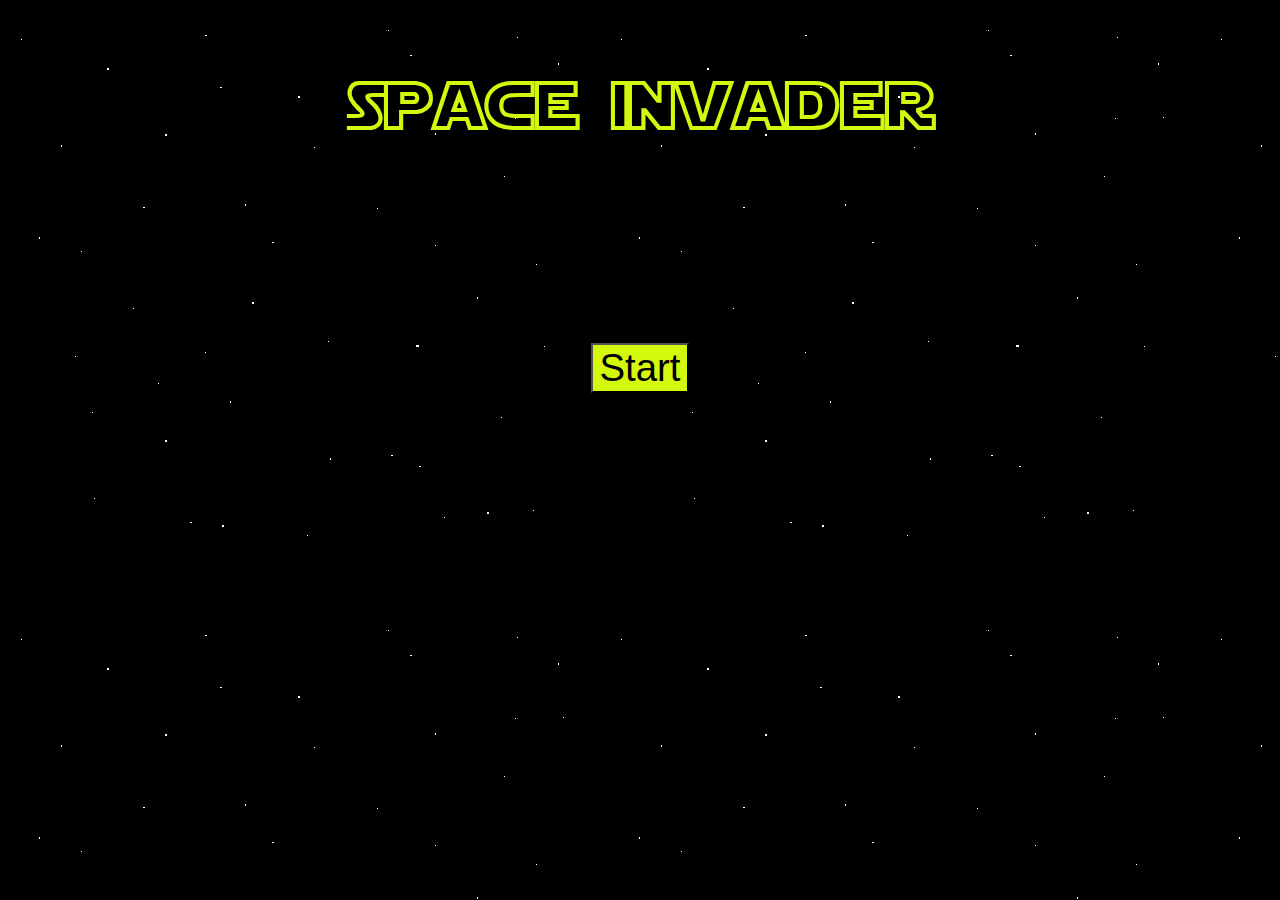
<file: index.html>
<!DOCTYPE html>
<html lang="en">
<head>
    <meta charset="UTF-8">
    <meta name="viewport" content="width=device-width, initial-scale=1.0">
    <title>Space Invader</title>
    <style>
    body{ background-image:url("assets/space.png") ;

        }
    @font-face { font-family:Starjhol; 
        src: url('assets/Starjhol.ttf'); }  
     h1{
        font-family: Starjhol;
        color: rgb(212, 247, 14);
        display: block;
        text-align: center;
        font-size: 420%;
        margin-bottom: 15%;
    } 
    .button{
        display: flex;
        justify-content: center;
        font-size: xx-large;
    }
    #start{
        font-size: larger;
        background-color: rgb(212, 247, 14);
        cursor: pointer;

    }
    </style>
</head>
<body>
    <h1>Space invader</h1>

    <div class="button">
        <a href="game.html">
        <button id="start">Start</button>
    </a>
    </div>
</body>
</html>
</file>
